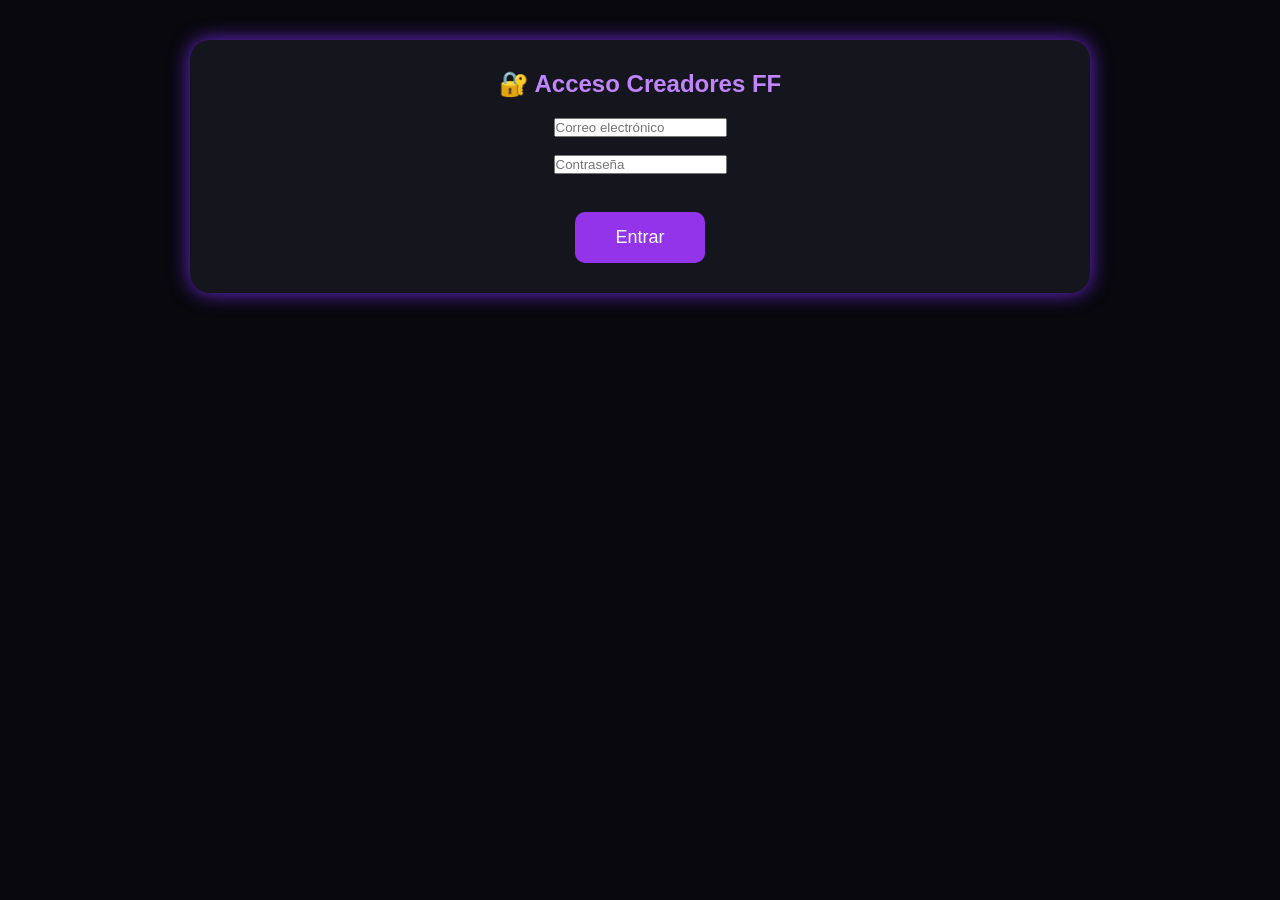
<file: login.html>
<!DOCTYPE html>
<html lang="es">
<head>
<meta charset="UTF-8">
<title>Acceso Creadores FF</title>
<link rel="stylesheet" href="style.css">
</head>

<body>

<section class="hero">

<h2>🔐 Acceso Creadores FF</h2>

<input id="correo" type="email" placeholder="Correo electrónico">

<br><br>

<input id="password" type="password" placeholder="Contraseña">

<br><br>

<button onclick="entrar()">
Entrar
</button>

<p id="mensaje"></p>

</section>


<script>

function entrar(){

let correo = document.getElementById("correo").value;
let password = document.getElementById("password").value;


if(correo=="yoel@gmail.com" && password=="12345"){

window.location.href="index.html";

}else{

document.getElementById("mensaje").innerHTML="❌ Datos incorrectos";

}

}

</script>

</body>
</html>
</file>
<file: style.css>
*{
    margin:0;
    padding:0;
    box-sizing:border-box;
    font-family:Arial, Helvetica, sans-serif;
}

body{
    background:#08080d;
    color:white;
}


header{
    background:linear-gradient(90deg,#6d28d9,#9333ea,#ec4899);
    text-align:center;
    padding:40px 20px;
}


.logo{
    width:130px;
    height:130px;
    border-radius:50%;
    object-fit:cover;
    border:4px solid #fff;
    box-shadow:0 0 20px #a855f7;
    animation:flotar 3s infinite;
}


@keyframes flotar{

    0%{
        transform:translateY(0);
    }

    50%{
        transform:translateY(-12px);
    }

    100%{
        transform:translateY(0);
    }

}



header h1{
    font-size:45px;
    margin-top:20px;
    animation:colores 3s infinite;
}


@keyframes colores{

    0%{
        color:white;
    }

    50%{
        color:#f0abfc;
    }

    100%{
        color:white;
    }

}


header p{
    color:#eee;
    margin-top:10px;
}



.hero,
.info,
.beneficios{

    max-width:900px;
    margin:40px auto;
    background:#15151d;
    padding:30px;
    border-radius:20px;
    box-shadow:0 0 20px #6d28d9;

}



.hero{
    text-align:center;
}



h2{

    color:#c084fc;
    margin-bottom:20px;

}



p{

    line-height:1.6;

}



button{

    margin-top:20px;
    background:#9333ea;
    color:white;
    border:none;
    padding:15px 40px;
    border-radius:10px;
    font-size:18px;
    cursor:pointer;
    transition:.3s;

}


button:hover{

    background:#ec4899;
    transform:scale(1.1);

}



ul{

    margin-left:20px;
    line-height:2;

}



footer{

    text-align:center;
    padding:25px;
    background:#101018;
    color:#888;
    margin-top:50px;

  }
</file>
